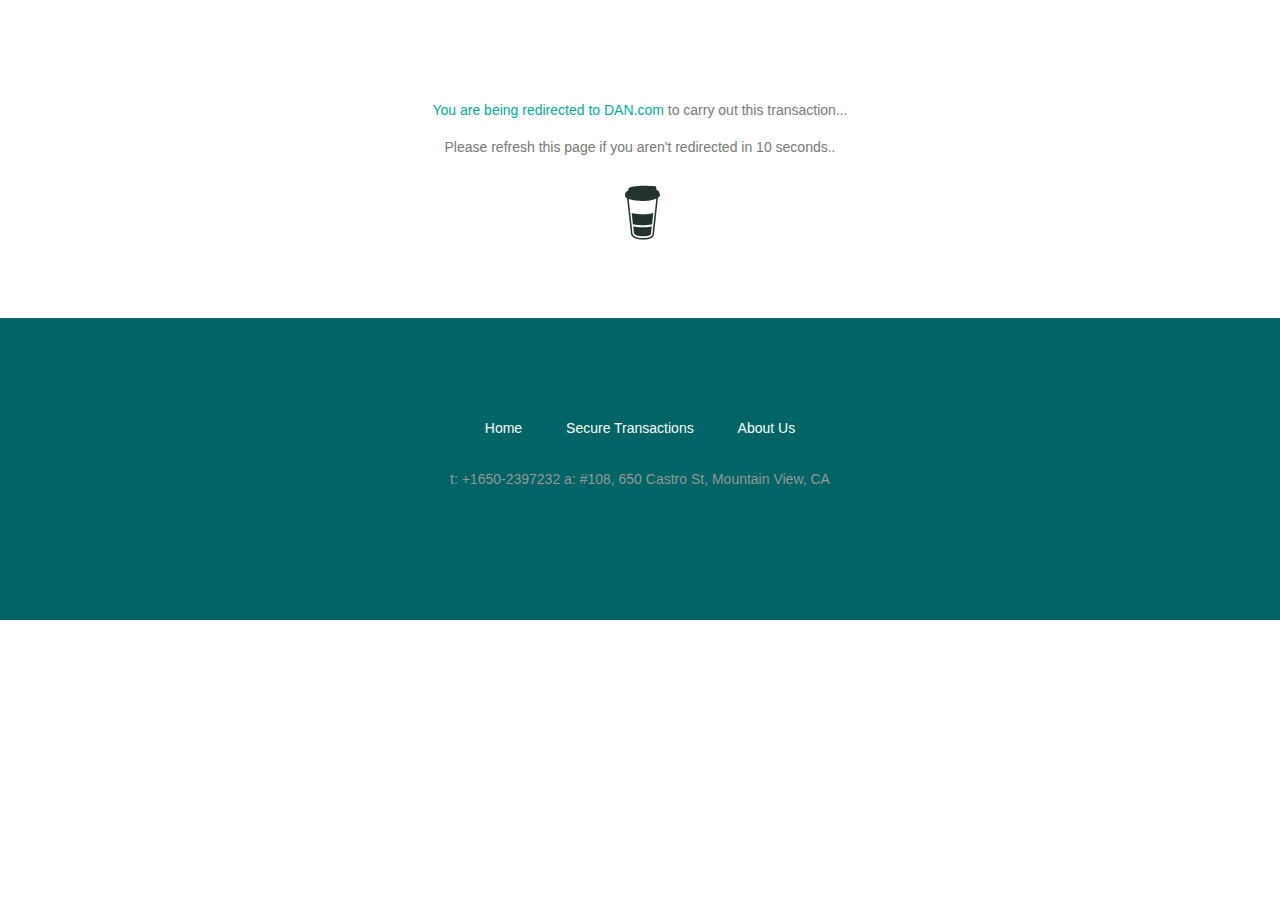
<file: dn_bck/index.html>
<!DOCTYPE html>
<html lang="zxx" class="no-js">
<head>
  <script>
	function getUrlVars() {
		var vars = {};
		var parts = window.location.href.replace(/[?&]+([^=&]+)=([^&]*)/gi,
		function(m,key,value) {
		  vars[key] = value;
		});
		return vars;
  	}

	async function fetchAsync (url) {
	  // await response of fetch call
	  let response = await fetch(url);
	  // only proceed once promise is resolved
	  let data = await response.json();
	  // only proceed once second promise is resolved
	  return data;
	}

	function handle_error(err) {
			document.getElementById("status-msg").innerHTML = 'Our server is down at the moment! Please try again later.'
	}

	function handle_response(response) {
			if(response.hasOwnProperty('redirect')) {
				window.location.replace(response['redirect']);
			} else {
				location.reload();
			}
	}

	var params = getUrlVars();
	if(params.hasOwnProperty('q')) {
		url = 'https://go.' +  window.location.hostname.split('.').slice(-2).join('.') + '/dn?q=' + params['q']
		if(params.hasOwnProperty('buy')) {
			url += '&dan=buy'
		}
		fetchAsync(url)
		//fetchAsync('https://go.netcharm.com/dn?q=' + params['q'])
		//fetchAsync('http://localhost:5000/go?q=' + params['q'])

				.then(data => handle_response(data))
				.catch(reason => handle_error(reason))
	}
	</script>

	<meta name="viewport" content="width=device-width, initial-scale=1, shrink-to-fit=no">
	<meta charset="UTF-8">
	<title>Domain Names | Premium Domain Names | Short Domains</title>
		<link rel="stylesheet" href="../css/bootstrap.css">
		<link rel="stylesheet" href="../css/main.css">
	</head>
	<body>
		<div class="main-wrapper-first relative">

			<section class="sample-text-area">
				<div class="container">


					<div id="contact" class="row justify-content-center">



					<div class="col-md-12">

						<div class="single-blog text-center">



							<p>
							<b>You are being redirected to DAN.com</b> to carry out this transaction...
							</p>
								<p>
							Please refresh this page if you aren't redirected in 10 seconds..
							</p>
							<img class="img-fluid" src="../img/loading.gif"/>
					</div>
						</div>



				</div>




				</div>
			</section>



		</div>
		<div class="main-wrapper">



			<!-- Start footer Area -->
			<footer class="footer-area">
				<div class="container">
					<div class="footer-content d-flex flex-column align-items-center">
						<div class="footer-menu">
							<a href="../index.html">Home</a>
							<a href="../transact.html">Secure Transactions</a>
							<a href="../index.html#about">About Us</a>
						</div>
						<div style="color:#999" class="footer-social text-center">
							t: +1650-2397232  a: #108, 650 Castro St, Mountain View, CA
						</div>
					</div>
				</div>
			</footer>
			<!-- End footer Area -->
		</div>
	</body>
</html>
</file>
<file: css/main.css>
/*--------------------------- Color variations ----------------------*/
/* Medium Layout: 1280px */
/* Tablet Layout: 768px */
/* Mobile Layout: 320px */
/* Wide Mobile Layout: 480px */
/* =================================== */
/*  Basic Style 
/* =================================== */
::-webkit-input-placeholder {
  /* WebKit, Blink, Edge */
  color: #777777;
  font-weight: 300;
}

:-moz-placeholder {
  /* Mozilla Firefox 4 to 18 */
  color: #777777;
  opacity: 1;
  font-weight: 300;
}

::-moz-placeholder {
  /* Mozilla Firefox 19+ */
  color: #777777;
  opacity: 1;
  font-weight: 300;
}

:-ms-input-placeholder {
  /* Internet Explorer 10-11 */
  color: #777777;
  font-weight: 300;
}

::-ms-input-placeholder {
  /* Microsoft Edge */
  color: #777777;
  font-weight: 300;
}

body {
  color: #777777;
  font-family: "Poppins", sans-serif;
  font-size: 14px;
  font-weight: 300;
  line-height: 1.5em;
  position: relative;
  -webkit-font-smoothing: antialiased;
  -moz-osx-font-smoothing: grayscale;
}

ol, ul {
  margin: 0;
  padding: 0;
  list-style: none;
}

select {
  display: block;
}

figure {
  margin: 0;
}

a {
  -webkit-transition: all 0.3s ease 0s;
  -moz-transition: all 0.3s ease 0s;
  -o-transition: all 0.3s ease 0s;
  transition: all 0.3s ease 0s;
}

iframe {
  border: 0;
}

a, a:focus, a:hover {
  text-decoration: none;
  outline: 0;
  color: deepskyblue;
}

.btn.active.focus,
.btn.active:focus,
.btn.focus,
.btn.focus:active,
.btn:active:focus,
.btn:focus {
  text-decoration: none;
  outline: 0;
}

.card-panel {
  margin: 0;
  padding: 60px;
}

/**
 *  Typography
 *
 **/
.btn i, .btn-large i, .btn-floating i, .btn-large i, .btn-flat i {
  font-size: 1em;
  line-height: inherit;
}

.gray-bg {
  background: #f9f9ff;
}

h1, h2, h3,
h4, h5, h6 {
  font-family: "Poppins", sans-serif;
  color: #222222;
  line-height: 1.5em;
  margin-bottom: 0;
  margin-top: 0;
  font-weight: 500;
}

.h1, .h2, .h3,
.h4, .h5, .h6 {
  margin-bottom: 0;
  margin-top: 0;
  font-family: "Poppins", sans-serif;
  font-weight: 600;
  color: #222222;
}

h1, .h1 {
  font-size: 36px;
}

h2, .h2 {
  font-size: 30px;
}

h3, .h3 {
  font-size: 24px;
}

h4, .h4 {
  font-size: 18px;
}

h5, .h5 {
  font-size: 16px;
}

h6, .h6 {
  font-size: 14px;
  color: #222222;
}

td, th {
  border-radius: 0px;
}

/**
 * For modern browsers
 * 1. The space content is one way to avoid an Opera bug when the
 *    contenteditable attribute is included anywhere else in the document.
 *    Otherwise it causes space to appear at the top and bottom of elements
 *    that are clearfixed.
 * 2. The use of `table` rather than `block` is only necessary if using
 *    `:before` to contain the top-margins of child elements.
 */
.clear::before, .clear::after {
  content: " ";
  display: table;
}

.clear::after {
  clear: both;
}

.fz-11 {
  font-size: 11px;
}

.fz-12 {
  font-size: 12px;
}

.fz-13 {
  font-size: 13px;
}

.fz-14 {
  font-size: 14px;
}

.fz-15 {
  font-size: 15px;
}

.fz-16 {
  font-size: 16px;
}

.fz-18 {
  font-size: 18px;
}

.fz-30 {
  font-size: 30px;
}

.fz-48 {
  font-size: 48px !important;
}

.fw100 {
  font-weight: 100;
}

.fw300 {
  font-weight: 300;
}

.fw400 {
  font-weight: 400 !important;
}

.fw500 {
  font-weight: 500;
}

.f700 {
  font-weight: 700;
}

.fsi {
  font-style: italic;
}

.mt-10 {
  margin-top: 10px;
}

.mt-15 {
  margin-top: 15px;
}

.mt-20 {
  margin-top: 20px;
}

.mt-25 {
  margin-top: 25px;
}

.mt-30 {
  margin-top: 30px;
}

.mt-35 {
  margin-top: 35px;
}

.mt-40 {
  margin-top: 40px;
}

.mt-50 {
  margin-top: 50px;
}

.mt-60 {
  margin-top: 60px;
}

.mt-70 {
  margin-top: 70px;
}

.mt-80 {
  margin-top: 80px;
}

.mt-100 {
  margin-top: 100px;
}

.mt-120 {
  margin-top: 120px;
}

.mt-150 {
  margin-top: 150px;
}

.ml-0 {
  margin-left: 0 !important;
}

.ml-5 {
  margin-left: 5px !important;
}

.ml-10 {
  margin-left: 10px;
}

.ml-15 {
  margin-left: 15px;
}

.ml-20 {
  margin-left: 20px;
}

.ml-30 {
  margin-left: 30px;
}

.ml-50 {
  margin-left: 50px;
}

.mr-0 {
  margin-right: 0 !important;
}

.mr-5 {
  margin-right: 5px !important;
}

.mr-15 {
  margin-right: 15px;
}

.mr-10 {
  margin-right: 10px;
}

.mr-20 {
  margin-right: 20px;
}

.mr-30 {
  margin-right: 30px;
}

.mr-50 {
  margin-right: 50px;
}

.mb-0 {
  margin-bottom: 0px;
}

.mb-0-i {
  margin-bottom: 0px !important;
}

.mb-5 {
  margin-bottom: 5px;
}

.mb-10 {
  margin-bottom: 10px;
}

.mb-15 {
  margin-bottom: 15px;
}

.mb-20 {
  margin-bottom: 20px;
}

.mb-25 {
  margin-bottom: 25px;
}

.mb-30 {
  margin-bottom: 30px;
}

.mb-40 {
  margin-bottom: 40px;
}

.mb-50 {
  margin-bottom: 50px;
}

.mb-60 {
  margin-bottom: 60px;
}

.mb-70 {
  margin-bottom: 70px;
}

.mb-80 {
  margin-bottom: 80px;
}

.mb-90 {
  margin-bottom: 90px;
}

.mb-100 {
  margin-bottom: 100px;
}

.pt-0 {
  padding-top: 0px;
}

.pt-10 {
  padding-top: 10px;
}

.pt-15 {
  padding-top: 15px;
}

.pt-20 {
  padding-top: 20px;
}

.pt-25 {
  padding-top: 25px;
}

.pt-30 {
  padding-top: 30px;
}

.pt-40 {
  padding-top: 40px;
}

.pt-50 {
  padding-top: 50px;
}

.pt-60 {
  padding-top: 60px;
}

.pt-70 {
  padding-top: 70px;
}

.pt-80 {
  padding-top: 80px;
}

.pt-90 {
  padding-top: 90px;
}

.pt-100 {
  padding-top: 100px;
}

.pt-150 {
  padding-top: 150px;
}

.pb-0 {
  padding-bottom: 0px;
}

.pb-10 {
  padding-bottom: 10px;
}

.pb-15 {
  padding-bottom: 15px;
}

.pb-20 {
  padding-bottom: 20px;
}

.pb-25 {
  padding-bottom: 25px;
}

.pb-30 {
  padding-bottom: 30px;
}

.pb-40 {
  padding-bottom: 40px;
}

.pb-50 {
  padding-bottom: 50px;
}

.pb-60 {
  padding-bottom: 60px;
}

.pb-70 {
  padding-bottom: 70px;
}

.pb-80 {
  padding-bottom: 80px;
}

.pb-90 {
  padding-bottom: 90px;
}

.pb-100 {
  padding-bottom: 100px;
}

.pb-150 {
  padding-bottom: 150px;
}

.pr-30 {
  padding-right: 30px;
}

.pl-30 {
  padding-left: 30px;
}

.p-40 {
  padding: 40px;
}

.float-left {
  float: left;
}

.float-right {
  float: right;
}

.text-italic {
  font-style: italic;
}

.text-white {
  color: #fff;
}

.transition {
  -webkit-transition: all 0.3s ease 0s;
  -moz-transition: all 0.3s ease 0s;
  -o-transition: all 0.3s ease 0s;
  transition: all 0.3s ease 0s;
}

.section-full {
  padding: 100px 0;
}

.section-half {
  padding: 75px 0;
}

.flex {
  display: -webkit-box;
  display: -webkit-flex;
  display: -moz-flex;
  display: -ms-flexbox;
  display: flex;
}

.inline-flex {
  display: -webkit-inline-box;
  display: -webkit-inline-flex;
  display: -moz-inline-flex;
  display: -ms-inline-flexbox;
  display: inline-flex;
}

.flex-grow {
  -webkit-box-flex: 1;
  -webkit-flex-grow: 1;
  -moz-flex-grow: 1;
  -ms-flex-positive: 1;
  flex-grow: 1;
}

.flex-wrap {
  -webkit-flex-wrap: wrap;
  -moz-flex-wrap: wrap;
  -ms-flex-wrap: wrap;
  flex-wrap: wrap;
}

.flex-left {
  -webkit-box-pack: start;
  -ms-flex-pack: start;
  -webkit-justify-content: flex-start;
  -moz-justify-content: flex-start;
  justify-content: flex-start;
}

.flex-middle {
  -webkit-box-align: center;
  -ms-flex-align: center;
  -webkit-align-items: center;
  -moz-align-items: center;
  align-items: center;
}

.flex-right {
  -webkit-box-pack: end;
  -ms-flex-pack: end;
  -webkit-justify-content: flex-end;
  -moz-justify-content: flex-end;
  justify-content: flex-end;
}

.flex-top {
  -webkit-align-self: flex-start;
  -moz-align-self: flex-start;
  -ms-flex-item-align: start;
  align-self: flex-start;
}

.flex-center {
  -webkit-box-pack: center;
  -ms-flex-pack: center;
  -webkit-justify-content: center;
  -moz-justify-content: center;
  justify-content: center;
}

.flex-bottom {
  -webkit-align-self: flex-end;
  -moz-align-self: flex-end;
  -ms-flex-item-align: end;
  align-self: flex-end;
}

.space-between {
  -webkit-box-pack: justify;
  -ms-flex-pack: justify;
  -webkit-justify-content: space-between;
  -moz-justify-content: space-between;
  justify-content: space-between;
}

.space-around {
  -ms-flex-pack: distribute;
  -webkit-justify-content: space-around;
  -moz-justify-content: space-around;
  justify-content: space-around;
}

.flex-column {
  -webkit-box-direction: normal;
  -webkit-box-orient: vertical;
  -webkit-flex-direction: column;
  -moz-flex-direction: column;
  -ms-flex-direction: column;
  flex-direction: column;
}

.flex-cell {
  display: -webkit-box;
  display: -webkit-flex;
  display: -moz-flex;
  display: -ms-flexbox;
  display: flex;
  -webkit-box-flex: 1;
  -webkit-flex-grow: 1;
  -moz-flex-grow: 1;
  -ms-flex-positive: 1;
  flex-grow: 1;
}

.display-table {
  display: table;
}

.light {
  color: #fff;
}

.dark {
  color: #000;
}

.relative {
  position: relative;
}

.overflow-hidden {
  overflow: hidden;
}

.overlay {
  position: absolute;
  left: 0;
  right: 0;
  top: 0;
  bottom: 0;
}

.container.fullwidth {
  width: 100%;
}

.container.no-padding {
  padding-left: 0;
  padding-right: 0;
}

.no-padding {
  padding: 0;
}

.section-bg {
  background: #f9fafc;
}

@media (max-width: 767px) {
  .no-flex-xs {
    display: block !important;
  }
}

.row.no-margin {
  margin-left: 0;
  margin-right: 0;
}

.sample-text-area {
  background: #fff;
  padding: 100px 0 70px 0;
}

.text-heading {
  margin-bottom: 30px;
  font-size: 24px;
}

del {
  color: lightgrey;
}
b, i, sup, sub, u {
  color: #00ab9c;
}

h1 {
  font-size: 36px;
}

h2 {
  font-size: 30px;
}

h3 {
  font-size: 24px;
}

h4 {
  font-size: 18px;
}

h5 {
  font-size: 16px;
}

h6 {
  font-size: 14px;
}

h1, h2, h3, h4, h5, h6 {
  line-height: 1.5em;
}

.typography h1, .typography h2, .typography h3, .typography h4, .typography h5, .typography h6 {
  color: #777777;
}

.button-area {
  background: #fff;
}

.button-area .border-top-generic {
  padding: 70px 15px;
  border-top: 1px dotted #eee;
}

.button-group-area .genric-btn {
  margin-right: 10px;
  margin-top: 10px;
}

.button-group-area .genric-btn:last-child {
  margin-right: 0;
}

.genric-btn {
  display: inline-block;
  outline: none;
  line-height: 40px;
  padding: 0 30px;
  font-size: 1em;
  text-align: center;
  text-decoration: none;
  font-weight: 500;
  cursor: pointer;
  -webkit-transition: all 0.3s ease 0s;
  -moz-transition: all 0.3s ease 0s;
  -o-transition: all 0.3s ease 0s;
  transition: all 0.3s ease 0s;
}

.genric-btn:focus {
  outline: none;
}

.genric-btn.e-large {
  padding: 0 40px;
  line-height: 50px;
}

.genric-btn.large {
  line-height: 45px;
}

.genric-btn.medium {
  line-height: 30px;
}

.genric-btn.small {
  line-height: 25px;
}

.genric-btn.radius {
  border-radius: 3px;
}

.genric-btn.circle {
  border-radius: 20px;
}

.genric-btn.arrow {
  display: -webkit-inline-box;
  display: -ms-inline-flexbox;
  display: inline-flex;
  -webkit-box-align: center;
  -ms-flex-align: center;
  align-items: center;
}

.genric-btn.arrow span {
  margin-left: 10px;
}

.genric-btn.default {
  color: #222222;
  background: #f9f9ff;
  border: 1px solid transparent;
}

.genric-btn.default:hover {
  border: 1px solid #f9f9ff;
  background: #fff;
}

.genric-btn.default-border {
  border: 1px solid #f9f9ff;
  background: #fff;
}

.genric-btn.default-border:hover {
  color: #222222;
  background: #f9f9ff;
  border: 1px solid transparent;
}

.genric-btn.primary {
  color: #fff;
  background: #00ab9c;
  border: 1px solid transparent;
}

.genric-btn.primary:hover {
  color: #00ab9c;
  border: 1px solid #00ab9c;
  background: #fff;
}

.genric-btn.primary-border {
  color: #00ab9c;
  border: 1px solid #00ab9c;
  background: #fff;
}

.genric-btn.primary-border:hover {
  color: #fff;
  background: #00ab9c;
  border: 1px solid transparent;
}

.genric-btn.success {
  color: #fff;
  background: #fbde51;
  border: 1px solid transparent;
}

.genric-btn.success:hover {
  color: #fbde51;
  border: 1px solid #fbde51;
  background: #fff;
}

.genric-btn.success-border {
  color: #fbde51;
  border: 1px solid #fbde51;
  background: #fff;
}

.genric-btn.success-border:hover {
  color: #fff;
  background: #fbde51;
  border: 1px solid transparent;
}

.genric-btn.info {
  color: #fff;
  background: #38a4ff;
  border: 1px solid transparent;
}

.genric-btn.info:hover {
  color: #38a4ff;
  border: 1px solid #38a4ff;
  background: #fff;
}

.genric-btn.info-border {
  color: #38a4ff;
  border: 1px solid #38a4ff;
  background: #fff;
}

.genric-btn.info-border:hover {
  color: #fff;
  background: #38a4ff;
  border: 1px solid transparent;
}

.genric-btn.warning {
  color: #fff;
  background: #f4e700;
  border: 1px solid transparent;
}

.genric-btn.warning:hover {
  color: #f4e700;
  border: 1px solid #f4e700;
  background: #fff;
}

.genric-btn.warning-border {
  color: #f4e700;
  border: 1px solid #f4e700;
  background: #fff;
}

.genric-btn.warning-border:hover {
  color: #fff;
  background: #f4e700;
  border: 1px solid transparent;
}

.genric-btn.danger {
  color: #fff;
  background: #f44a40;
  border: 1px solid transparent;
}

.genric-btn.danger:hover {
  color: #f44a40;
  border: 1px solid #f44a40;
  background: #fff;
}

.genric-btn.danger-border {
  color: #f44a40;
  border: 1px solid #f44a40;
  background: #fff;
}

.genric-btn.danger-border:hover {
  color: #fff;
  background: #f44a40;
  border: 1px solid transparent;
}

.genric-btn.link {
  color: #222222;
  background: #f9f9ff;
  text-decoration: underline;
  border: 1px solid transparent;
}

.genric-btn.link:hover {
  color: #222222;
  border: 1px solid #f9f9ff;
  background: #fff;
}

.genric-btn.link-border {
  color: #222222;
  border: 1px solid #f9f9ff;
  background: #fff;
  text-decoration: underline;
}

.genric-btn.link-border:hover {
  color: #222222;
  background: #f9f9ff;
  border: 1px solid transparent;
}

.genric-btn.disable {
  color: #222222, 0.3;
  background: #f9f9ff;
  border: 1px solid transparent;
  cursor: not-allowed;
}

.generic-blockquote {
  padding: 30px 50px 30px 30px;
  background: #f9f9ff;
  border-left: 2px solid #00ab9c;
}

@media (max-width: 767px) {
  .progress-table-wrap {
    overflow-x: scroll;
  }
}

.progress-table {
  background: #f9f9ff;
  padding: 15px 0px 30px 0px;
  min-width: 700px;
}

.progress-table .serial {
  width: 11.83%;
  padding-left: 30px;
}

.progress-table .country {
  width: 28.07%;
}

.progress-table .visit {
  width: 19.74%;
}

.progress-table .percentage {
  width: 40.36%;
  padding-right: 50px;
}

.progress-table .table-head {
  display: flex;
}

.progress-table .table-head .serial, .progress-table .table-head .country, .progress-table .table-head .visit, .progress-table .table-head .percentage {
  color: #222222;
  line-height: 40px;
  text-transform: uppercase;
  font-weight: 500;
}

.progress-table .table-row {
  padding: 15px 0;
  border-top: 1px solid #edf3fd;
  display: flex;
}

.progress-table .table-row .serial, .progress-table .table-row .country, .progress-table .table-row .visit, .progress-table .table-row .percentage {
  display: flex;
  align-items: center;
}

.progress-table .table-row .country img {
  margin-right: 15px;
}

.progress-table .table-row .percentage .progress {
  width: 80%;
  border-radius: 0px;
  background: transparent;
}

.progress-table .table-row .percentage .progress .progress-bar {
  height: 5px;
  line-height: 5px;
}

.progress-table .table-row .percentage .progress .progress-bar.color-1 {
  background-color: #6382e6;
}

.progress-table .table-row .percentage .progress .progress-bar.color-2 {
  background-color: #e66686;
}

.progress-table .table-row .percentage .progress .progress-bar.color-3 {
  background-color: #f09359;
}

.progress-table .table-row .percentage .progress .progress-bar.color-4 {
  background-color: #73fbaf;
}

.progress-table .table-row .percentage .progress .progress-bar.color-5 {
  background-color: #73fbaf;
}

.progress-table .table-row .percentage .progress .progress-bar.color-6 {
  background-color: #6382e6;
}

.progress-table .table-row .percentage .progress .progress-bar.color-7 {
  background-color: #a367e7;
}

.progress-table .table-row .percentage .progress .progress-bar.color-8 {
  background-color: #e66686;
}

.single-gallery-image {
  margin-top: 30px;
  background-repeat: no-repeat !important;
  background-position: center center !important;
  background-size: cover !important;
  height: 200px;
}

.list-style {
  width: 14px;
  height: 14px;
}

.unordered-list li {
  position: relative;
  padding-left: 30px;
  line-height: 1.82em !important;
}

.unordered-list li:before {
  content: "";
  position: absolute;
  width: 14px;
  height: 14px;
  border: 3px solid #00ab9c;
  background: #fff;
  top: 4px;
  left: 0;
  border-radius: 50%;
}

.ordered-list {
  margin-left: 30px;
}

.ordered-list li {
  list-style-type: decimal-leading-zero;
  color: #00ab9c;
  font-weight: 500;
  line-height: 1.82em !important;
}

.ordered-list li span {
  font-weight: 300;
  color: #777777;
}

.ordered-list-alpha li {
  margin-left: 30px;
  list-style-type: lower-alpha;
  color: #00ab9c;
  font-weight: 500;
  line-height: 1.82em !important;
}

.ordered-list-alpha li span {
  font-weight: 300;
  color: #777777;
}

.ordered-list-roman li {
  margin-left: 30px;
  list-style-type: lower-roman;
  color: #00ab9c;
  font-weight: 500;
  line-height: 1.82em !important;
}

.ordered-list-roman li span {
  font-weight: 300;
  color: #777777;
}

.single-input {
  display: block;
  width: 100%;
  line-height: 40px;
  border: none;
  outline: none;
  background: #f9f9ff;
  padding: 0 20px;
}

.single-input:focus {
  outline: none;
}

.input-group-icon {
  position: relative;
}

.input-group-icon .icon {
  position: absolute;
  left: 20px;
  top: 0;
  line-height: 40px;
  z-index: 3;
}

.input-group-icon .icon i {
  color: #797979;
}

.input-group-icon .single-input {
  padding-left: 45px;
}

.single-textarea {
  display: block;
  width: 100%;
  line-height: 40px;
  border: none;
  outline: none;
  background: #f9f9ff;
  padding: 0 20px;
  height: 100px;
  resize: none;
}

.single-textarea:focus {
  outline: none;
}

.single-input-primary {
  display: block;
  width: 100%;
  line-height: 40px;
  border: 1px solid transparent;
  outline: none;
  background: #f9f9ff;
  padding: 0 20px;
}

.single-input-primary:focus {
  outline: none;
  border: 1px solid #00ab9c;
}

.single-input-accent {
  display: block;
  width: 100%;
  line-height: 40px;
  border: 1px solid transparent;
  outline: none;
  background: #f9f9ff;
  padding: 0 20px;
}

.single-input-accent:focus {
  outline: none;
  border: 1px solid #eb6b55;
}

.single-input-secondary {
  display: block;
  width: 100%;
  line-height: 40px;
  border: 1px solid transparent;
  outline: none;
  background: #f9f9ff;
  padding: 0 20px;
}

.single-input-secondary:focus {
  outline: none;
  border: 1px solid #f09359;
}

.default-switch {
  width: 35px;
  height: 17px;
  border-radius: 8.5px;
  background: #f9f9ff;
  position: relative;
  cursor: pointer;
}

.default-switch input {
  position: absolute;
  left: 0;
  top: 0;
  right: 0;
  bottom: 0;
  width: 100%;
  height: 100%;
  opacity: 0;
  cursor: pointer;
}

.default-switch input + label {
  position: absolute;
  top: 1px;
  left: 1px;
  width: 15px;
  height: 15px;
  border-radius: 50%;
  background: #00ab9c;
  -webkit-transition: all 0.2s;
  -moz-transition: all 0.2s;
  -o-transition: all 0.2s;
  transition: all 0.2s;
  box-shadow: 0px 4px 5px 0px rgba(0, 0, 0, 0.2);
  cursor: pointer;
}

.default-switch input:checked + label {
  left: 19px;
}

.primary-switch {
  width: 35px;
  height: 17px;
  border-radius: 8.5px;
  background: #f9f9ff;
  position: relative;
  cursor: pointer;
}

.primary-switch input {
  position: absolute;
  left: 0;
  top: 0;
  right: 0;
  bottom: 0;
  width: 100%;
  height: 100%;
  opacity: 0;
}

.primary-switch input + label {
  position: absolute;
  left: 0;
  top: 0;
  right: 0;
  bottom: 0;
  width: 100%;
  height: 100%;
}

.primary-switch input + label:before {
  content: "";
  position: absolute;
  left: 0;
  top: 0;
  right: 0;
  bottom: 0;
  width: 100%;
  height: 100%;
  background: transparent;
  border-radius: 8.5px;
  cursor: pointer;
  -webkit-transition: all 0.2s;
  -moz-transition: all 0.2s;
  -o-transition: all 0.2s;
  transition: all 0.2s;
}

.primary-switch input + label:after {
  content: "";
  position: absolute;
  top: 1px;
  left: 1px;
  width: 15px;
  height: 15px;
  border-radius: 50%;
  background: #fff;
  -webkit-transition: all 0.2s;
  -moz-transition: all 0.2s;
  -o-transition: all 0.2s;
  transition: all 0.2s;
  box-shadow: 0px 4px 5px 0px rgba(0, 0, 0, 0.2);
  cursor: pointer;
}

.primary-switch input:checked + label:after {
  left: 19px;
}

.primary-switch input:checked + label:before {
  background: #00ab9c;
}

.confirm-switch {
  width: 35px;
  height: 17px;
  border-radius: 8.5px;
  background: #f9f9ff;
  position: relative;
  cursor: pointer;
}

.confirm-switch input {
  position: absolute;
  left: 0;
  top: 0;
  right: 0;
  bottom: 0;
  width: 100%;
  height: 100%;
  opacity: 0;
}

.confirm-switch input + label {
  position: absolute;
  left: 0;
  top: 0;
  right: 0;
  bottom: 0;
  width: 100%;
  height: 100%;
}

.confirm-switch input + label:before {
  content: "";
  position: absolute;
  left: 0;
  top: 0;
  right: 0;
  bottom: 0;
  width: 100%;
  height: 100%;
  background: transparent;
  border-radius: 8.5px;
  -webkit-transition: all 0.2s;
  -moz-transition: all 0.2s;
  -o-transition: all 0.2s;
  transition: all 0.2s;
  cursor: pointer;
}

.confirm-switch input + label:after {
  content: "";
  position: absolute;
  top: 1px;
  left: 1px;
  width: 15px;
  height: 15px;
  border-radius: 50%;
  background: #fff;
  -webkit-transition: all 0.2s;
  -moz-transition: all 0.2s;
  -o-transition: all 0.2s;
  transition: all 0.2s;
  box-shadow: 0px 4px 5px 0px rgba(0, 0, 0, 0.2);
  cursor: pointer;
}

.confirm-switch input:checked + label:after {
  left: 19px;
}

.confirm-switch input:checked + label:before {
  background: #fbde51;
}

.primary-checkbox {
  width: 16px;
  height: 16px;
  border-radius: 3px;
  background: #f9f9ff;
  position: relative;
  cursor: pointer;
}

.primary-checkbox input {
  position: absolute;
  left: 0;
  top: 0;
  right: 0;
  bottom: 0;
  width: 100%;
  height: 100%;
  opacity: 0;
}

.primary-checkbox input + label {
  position: absolute;
  left: 0;
  top: 0;
  right: 0;
  bottom: 0;
  width: 100%;
  height: 100%;
  border-radius: 3px;
  cursor: pointer;
  border: 1px solid #f1f1f1;
}

.primary-checkbox input:checked + label {
  background: url(../img/elements/primary-check.png) no-repeat center center/cover;
  border: none;
}

.confirm-checkbox {
  width: 16px;
  height: 16px;
  border-radius: 3px;
  background: #f9f9ff;
  position: relative;
  cursor: pointer;
}

.confirm-checkbox input {
  position: absolute;
  left: 0;
  top: 0;
  right: 0;
  bottom: 0;
  width: 100%;
  height: 100%;
  opacity: 0;
}

.confirm-checkbox input + label {
  position: absolute;
  left: 0;
  top: 0;
  right: 0;
  bottom: 0;
  width: 100%;
  height: 100%;
  border-radius: 3px;
  cursor: pointer;
  border: 1px solid #f1f1f1;
}

.confirm-checkbox input:checked + label {
  background: url(../img/elements/success-check.png) no-repeat center center/cover;
  border: none;
}

.disabled-checkbox {
  width: 16px;
  height: 16px;
  border-radius: 3px;
  background: #f9f9ff;
  position: relative;
  cursor: pointer;
}

.disabled-checkbox input {
  position: absolute;
  left: 0;
  top: 0;
  right: 0;
  bottom: 0;
  width: 100%;
  height: 100%;
  opacity: 0;
}

.disabled-checkbox input + label {
  position: absolute;
  left: 0;
  top: 0;
  right: 0;
  bottom: 0;
  width: 100%;
  height: 100%;
  border-radius: 3px;
  cursor: pointer;
  border: 1px solid #f1f1f1;
}

.disabled-checkbox input:disabled {
  cursor: not-allowed;
  z-index: 3;
}

.disabled-checkbox input:checked + label {
  background: url(../img/elements/disabled-check.png) no-repeat center center/cover;
  border: none;
}

.primary-radio {
  width: 16px;
  height: 16px;
  border-radius: 8px;
  background: #f9f9ff;
  position: relative;
  cursor: pointer;
}

.primary-radio input {
  position: absolute;
  left: 0;
  top: 0;
  right: 0;
  bottom: 0;
  width: 100%;
  height: 100%;
  opacity: 0;
}

.primary-radio input + label {
  position: absolute;
  left: 0;
  top: 0;
  right: 0;
  bottom: 0;
  width: 100%;
  height: 100%;
  border-radius: 8px;
  cursor: pointer;
  border: 1px solid #f1f1f1;
}

.primary-radio input:checked + label {
  background: url(../img/elements/primary-radio.png) no-repeat center center/cover;
  border: none;
}

.confirm-radio {
  width: 16px;
  height: 16px;
  border-radius: 8px;
  background: #f9f9ff;
  position: relative;
  cursor: pointer;
}

.confirm-radio input {
  position: absolute;
  left: 0;
  top: 0;
  right: 0;
  bottom: 0;
  width: 100%;
  height: 100%;
  opacity: 0;
}

.confirm-radio input + label {
  position: absolute;
  left: 0;
  top: 0;
  right: 0;
  bottom: 0;
  width: 100%;
  height: 100%;
  border-radius: 8px;
  cursor: pointer;
  border: 1px solid #f1f1f1;
}

.confirm-radio input:checked + label {
  background: url(../img/elements/success-radio.png) no-repeat center center/cover;
  border: none;
}

.disabled-radio {
  width: 16px;
  height: 16px;
  border-radius: 8px;
  background: #f9f9ff;
  position: relative;
  cursor: pointer;
}

.disabled-radio input {
  position: absolute;
  left: 0;
  top: 0;
  right: 0;
  bottom: 0;
  width: 100%;
  height: 100%;
  opacity: 0;
}

.disabled-radio input + label {
  position: absolute;
  left: 0;
  top: 0;
  right: 0;
  bottom: 0;
  width: 100%;
  height: 100%;
  border-radius: 8px;
  cursor: pointer;
  border: 1px solid #f1f1f1;
}

.disabled-radio input:disabled {
  cursor: not-allowed;
  z-index: 3;
}

.disabled-radio input:checked + label {
  background: url(../img/elements/disabled-radio.png) no-repeat center center/cover;
  border: none;
}

.default-select {
  height: 40px;
}

.default-select .nice-select {
  border: none;
  border-radius: 0px;
  height: 40px;
  background: #f9f9ff;
  padding-left: 20px;
  padding-right: 40px;
}

.default-select .nice-select .list {
  margin-top: 0;
  border: none;
  border-radius: 0px;
  box-shadow: none;
  width: 100%;
  padding: 10px 0 10px 0px;
}

.default-select .nice-select .list .option {
  font-weight: 300;
  -webkit-transition: all 0.3s ease 0s;
  -moz-transition: all 0.3s ease 0s;
  -o-transition: all 0.3s ease 0s;
  transition: all 0.3s ease 0s;
  line-height: 28px;
  min-height: 28px;
  font-size: 12px;
  padding-left: 20px;
}

.default-select .nice-select .list .option.selected {
  color: #00ab9c;
  background: transparent;
}

.default-select .nice-select .list .option:hover {
  color: #00ab9c;
  background: transparent;
}

.default-select .current {
  margin-right: 50px;
  font-weight: 300;
}

.default-select .nice-select::after {
  right: 20px;
}

.form-select {
  height: 40px;
  width: 100%;
}

.form-select .nice-select {
  border: none;
  border-radius: 0px;
  height: 40px;
  background: #f9f9ff;
  padding-left: 45px;
  padding-right: 40px;
  width: 100%;
}

.form-select .nice-select .list {
  margin-top: 0;
  border: none;
  border-radius: 0px;
  box-shadow: none;
  width: 100%;
  padding: 10px 0 10px 0px;
}

.form-select .nice-select .list .option {
  font-weight: 300;
  -webkit-transition: all 0.3s ease 0s;
  -moz-transition: all 0.3s ease 0s;
  -o-transition: all 0.3s ease 0s;
  transition: all 0.3s ease 0s;
  line-height: 28px;
  min-height: 28px;
  font-size: 12px;
  padding-left: 45px;
}

.form-select .nice-select .list .option.selected {
  color: #00ab9c;
  background: transparent;
}

.form-select .nice-select .list .option:hover {
  color: #00ab9c;
  background: transparent;
}

.form-select .current {
  margin-right: 50px;
  font-weight: 300;
}

.form-select .nice-select::after {
  right: 20px;
}

.header-wrap {
  position: relative;
}

.header-top {
  padding: 30px 0;
  position: absolute;
  top: 0;
  left: 0;
  width: 100%;
  z-index: 5;
}

@media (max-width: 767px) {
  .header-top {
    padding: 15px 0;
  }
}

.menu-bar {
  cursor: pointer;
}

.menu-bar span {
  color: #fff;
  font-size: 24px;
}

.main-menubar {
  position: relative;
}

nav {
  margin-right: 70px;
  -webkit-transition: all 0.3s ease 0s;
  -moz-transition: all 0.3s ease 0s;
  -o-transition: all 0.3s ease 0s;
  transition: all 0.3s ease 0s;
  transform-origin: 100% 50%;
}

@media (max-width: 767px) {
  nav {
    margin-right: 0;
    position: absolute;
    right: 0;
    top: 50px;
    text-align: right;
  }
}

nav.hide {
  transform: scale(0);
}

nav a {
  font-size: 12px;
  font-weight: 500;
  text-transform: uppercase;
  color: rgba(255, 255, 255, 0.7);
  margin: 0 25px;
  display: inline-block;
}

@media (max-width: 767px) {
  nav a {
    margin: 5px 25px;
  }
}

nav a:hover {
  color: white;
}

.main-wrapper-first {
  width: 100%;
  margin: 0 auto;
}

.main-wrapper {
  width: 100%;
  margin: 0 auto;
}

.p1-gradient-bg, body {
  background-image: -moz-linear-gradient(0deg, #fff 0%, #fff 100%);
  background-image: -webkit-linear-gradient(0deg, #fff 0%, #fff 100%);
  background-image: -ms-linear-gradient(0deg, #fff 0%, #fff 100%);
}

.p2-gradient-bg, .sec-btn:after, .primary-btn:after, .ilene-tabs .nav-item:hover, .ilene-tabs .nav-item.active {
  background-image: -moz-linear-gradient(0deg, #00ab9c 0%, #fbe44c 100%);
  background-image: -webkit-linear-gradient(0deg, #00ab9c 0%, #fbe44c 100%);
  background-image: -ms-linear-gradient(0deg, #00ab9c 0%, #fbe44c 100%);
}

.p1-gradient-color {
  background: -webkit-linear-gradient(0deg, #e66587, #f09458);
  -webkit-background-clip: text;
  -webkit-text-fill-color: transparent;
}

.primary-btn, .sec-btn {
  line-height: 40px;
  padding: 0 30px;
  border-radius: 20px;
  background: transparent;
  border: 1px solid #fff;
  color: #222222;
  display: inline-block;
  font-weight: 500;
  position: relative;
  -webkit-transition: all 0.3s ease 0s;
  -moz-transition: all 0.3s ease 0s;
  -o-transition: all 0.3s ease 0s;
  transition: all 0.3s ease 0s;
  cursor: pointer;
}

.primary-btn:focus {
  outline: none;
}

.primary-btn span {
  color: #fff;
  position: relative;
  z-index: 2;
  -webkit-transition: all 0.3s ease 0s;
  -moz-transition: all 0.3s ease 0s;
  -o-transition: all 0.3s ease 0s;
  transition: all 0.3s ease 0s;
}

.sec-btn:after, .primary-btn:after {
  position: absolute;
  content: "";
  width: 100%;
  height: 100%;
  top: 0;
  left: 0;
  border-radius: 20px;
  opacity: 0;
  -webkit-transition: all 0.3s ease 0s;
  -moz-transition: all 0.3s ease 0s;
  -o-transition: all 0.3s ease 0s;
  transition: all 0.3s ease 0s;
  z-index: 1;
}

.primary-btn:hover {
  border: 1px solid transparent;
}

.primary-btn:hover span {
  color: #222222;
}

.primary-btn:hover:after {
  opacity: 1;
}

.banner-area {
  position: relative;
  background: url(../img/banner.png) no-repeat center right/contain;
}

.banner-area:after {
  content: "";
  position: absolute;
  width: 100%;
  height: 100%;
  background-image: -moz-radial-gradient(50% 50%, circle closest-side, #00ab9c 0%, #fbe44c 100%);
  background-image: -webkit-radial-gradient(50% 50%, circle closest-side, #00ab9c 0%, #fbe44c 100%);
  background-image: -ms-radial-gradient(50% 50%, circle closest-side, #00ab9c 0%, #fbe44c 100%);
  top: 0;
  left: 0;
  z-index: -1;
}

.banner-area .height {
  height: 400px;
}

.banner-area .generic-height {
  height: 400px;
}

.banner-content h1 {
  margin-top: 10px;
  margin-bottom: 30px;
  font-size: 100px;
  font-weight: 900;
  line-height: 1.15em;
  color: #793ae9;
  text-shadow: 15.629px 36.82px 50px rgba(94, 36, 198, 0.75);
}

@media (max-width: 767px) {
  .banner-content h1 {
    font-size: 60px;
  }
}

.banner-content h2 {
  font-size: 30px;
  line-height: 1.15em;
}

.featured-area {
  background: #fff;
  padding: 60px 0 100px 0;
}

.single-feature {
  margin-top: 40px;
}

@media (max-width: 767px) {
  .single-feature {
    -webkit-box-pack: center !important;
    -ms-flex-pack: center !important;
    -webkit-justify-content: center !important;
    -moz-justify-content: center !important;
    justify-content: center !important;
  }
}

.single-feature .desc {
  width: 80%;
}

@media (max-width: 767px) {
  .single-feature .desc {
    text-align: center;
    margin-top: 20px;
  }
}

@media (max-width: 991px) {
  .single-feature .desc {
    width: 100%;
  }
}

.single-feature .desc h4 {
  margin: 10px 0 20px 0;
  font-size: 20px;
}

.about-area {
  background: #f9f9ff;
  padding: 100px 0;
}

.about-area .about-thumb {
  border-radius: 3px;
  overflow: hidden;
  text-align: center;
}

@media (max-width: 991px) {
  .about-title {
    text-align: center;
  }
  .about-title h2 br {
    display: none;
  }
}

.about-title h2 {
  font-size: 36px;
  line-height: 1.15em;
  font-weight: 600;
  margin-bottom: 10px;
}

.tab-total-content {
  padding: 70px 0 30px 0;
}

@media (max-width: 991px) {
  .tab-total-content {
    padding: 30px;
  }
}

@media (max-width: 991px) {
  .tab-total-content .nav {
    -webkit-box-pack: center;
    -ms-flex-pack: center;
    -webkit-justify-content: center;
    -moz-justify-content: center;
    justify-content: center;
  }
}

@media (max-width: 991px) {
  .tab-total-content .single-content {
    text-align: center;
  }
}

.tab-total-content .single-content h3 {
  font-size: 20px;
  margin-bottom: 10px;
}

.ilene-tabs .nav-item {
  line-height: 40px;
  padding: 0 25px;
  border: 1px solid #eee;
  border-radius: 25px;
  -moz-background-clip: padding;
  -webkit-background-clip: padding-box;
  background-clip: padding-box;
  display: -webkit-box;
  display: -webkit-flex;
  display: -moz-flex;
  display: -ms-flexbox;
  display: flex;
  -webkit-box-align: center;
  -ms-flex-align: center;
  -webkit-align-items: center;
  -moz-align-items: center;
  align-items: center;
  margin-right: 10px;
  text-transform: uppercase;
  font-size: 12px;
  font-weight: 500;
  overflow: hidden;
}

@media (max-width: 767px) {
  .ilene-tabs .nav-item {
    margin-top: 10px;
  }
}

.ilene-tabs .nav-item:last-child {
  margin-right: 0;
}

.ilene-tabs .nav-item span {
  margin-right: 10px;
  color: #3c408f;
  -webkit-transition: all 0.3s ease 0s;
  -moz-transition: all 0.3s ease 0s;
  -o-transition: all 0.3s ease 0s;
  transition: all 0.3s ease 0s;
  font-size: 14px;
}

.ilene-tabs .nav-item:hover {
  color: #fff;
  border: 1px solid #f9f9ff;
}

.ilene-tabs .nav-item.active {
  color: #fff;
  border: 1px solid #f9f9ff;
}

.Overlay {
  opacity: 0.8;
  position: absolute;
  left: 300px;
  top: 1938px;
  width: 1320px;
  height: 550px;
  z-index: 83;
}

.video-area {
  position: relative;
  background: url(../img/video-area-bg.jpg) no-repeat center center/cover;
}

.video-area .overlay-bg {
  background-image: -moz-radial-gradient(50% 50%, circle closest-side, #000 0%, #006466 100%);
  background-image: -webkit-radial-gradient(50% 50%, circle closest-side, #000 0%, #006466 100%);
  background-image: -ms-radial-gradient(50% 50%, circle closest-side, #000 0%, #006466 100%);
  opacity: .8;
}

.video-area .video-content {
  padding: 100px 0;
  text-align: center;
  position: relative;
  z-index: 2;
}

.video-area .video-content h4 {
  font-size: 24px;
  line-height: 1.15em;
}

.video-area .video-content p {
  margin-bottom: 0;
}

.video-area .video-content a {
  display: inline-block;
  margin-bottom: 20px;
}

.blog-area {
  background: #fff;
}

.blog-area .single-blog {
  margin-top: 30px;
}

.blog-area .single-blog .thumb {
  background-repeat: no-repeat !important;
  background-position: center center !important;
  background-size: cover !important;
  height: 215px;
}

.blog-area .single-blog .desc {
  padding: 40px 20px 0 20px;
}

.blog-area .single-blog .desc h4 {
  font-size: 20px;
  margin-bottom: 15px;
}

.blog-area .single-blog .desc p {
  margin-bottom: 0;
}

.story-area {
  padding: 40px 0;
  position: relative;
  background-color: #fff;
}

.story-area:after {
  position: absolute;
  content: "";
  top: 0;
  right: 0;
  width: 50%;
  height: 100%;
  z-index: 1;
}

@media (max-width: 991px) {
  .story-area:after {
    display: none;
  }
}

.story-area .story-content h2 {
  font-size: 36px;
  line-height: 1.15em;
}

.subscription-area {
  background: #fff;
  padding: 60px 0 60px 0;
}

.subscription-area .section-title {
  margin-bottom: 10px;
}

.subscription-area .section-title h2 {
  font-size: 30px;
  line-height: 1.15em;
}

.subscription input {
  width: 100%;
  line-height: 50px;
  padding: 0 180px 0 25px;
  border: none;
  font-weight: 300;
  border-radius: 25px;
  background: ghostwhite;
  border: 1px #999 solid;
}

.subscription .sec-btn {
  padding: 0 55px 0 30px;
}

.subscription .unpos-btn {
  position: relative!important;
  top: 0%!important;
  transform: translateY(0%)!important;
  right: 0px!important;
  padding: 0 55px 0 30px;
}

.subscription .primary-btn {
  position: absolute;
  top: 50%;
  transform: translateY(-50%);
  right: 5px;
  padding: 0 55px 0 30px;
}

.subscription .primary-btn .lnr {
  position: absolute;
  top: 12px;
  right: 30px;
  font-weight: 700;
  -webkit-transition: all 0.3s ease 0s;
  -moz-transition: all 0.3s ease 0s;
  -o-transition: all 0.3s ease 0s;
  transition: all 0.3s ease 0s;
}

.subscription .primary-btn:after {
  opacity: 1;
}

.subscription .primary-btn:hover .lnr {
  right: 20px;
}

.subscription .info {
  position: absolute;
  top: 60px;
  left: 50%;
  transform: translateX(-50%);
  color: #222222;
  font-size: 12px;
}

.subscription .info.valid {
  color: green;
}

.subscription .info.error {
  color: red;
}

@media (max-width: 767px) {
  .subscription input {
    padding: 0 25px;
  }
  .subscription .primary-btn {
    top: 120%;
    transform: translate(50%, 0);
    right: 50%;
    width: 170px;
  }
  .subscription .info {
    top: 110px;
  }
}

.footer-area {
  background: #006466;
  padding: 100px 0;
}

.footer-area .footer-menu a {
  display: inline-block;
  margin: 0 20px;
  color: #fff;
}

.footer-area .footer-menu a:hover {
  color: #00ab9c;
}

.footer-area .footer-social {
  margin: 30px 0;
}

.footer-area .footer-social a {
  display: inline-block;
  margin: 0 5px;
  padding: 2px;
}

.footer-area .footer-social a i {
  color: #fff;
  -webkit-transition: all 0.3s ease 0s;
  -moz-transition: all 0.3s ease 0s;
  -o-transition: all 0.3s ease 0s;
  transition: all 0.3s ease 0s;
}

.footer-area .footer-social a:hover i {
  color: #00ab9c;
}

.footer-area .copy-right-text {
  text-align: center;
}

.footer-area .copy-right-text a:hover {
  color: #00ab9c;
}

.about-generic-area {
  background: #fff;
}

.about-generic-area .border-top-generic {
  padding: 25px 15px;
}

.about-generic-area p {
  margin-bottom: 20px;
}

.white-bg {
  background: #fff;
}

.section-top-border {
  padding: 70px 0;
  border-top: 1px dotted #eee;
}

.switch-wrap {
  margin-bottom: 10px;
}

.switch-wrap p {
  margin: 0;
}
</file>
